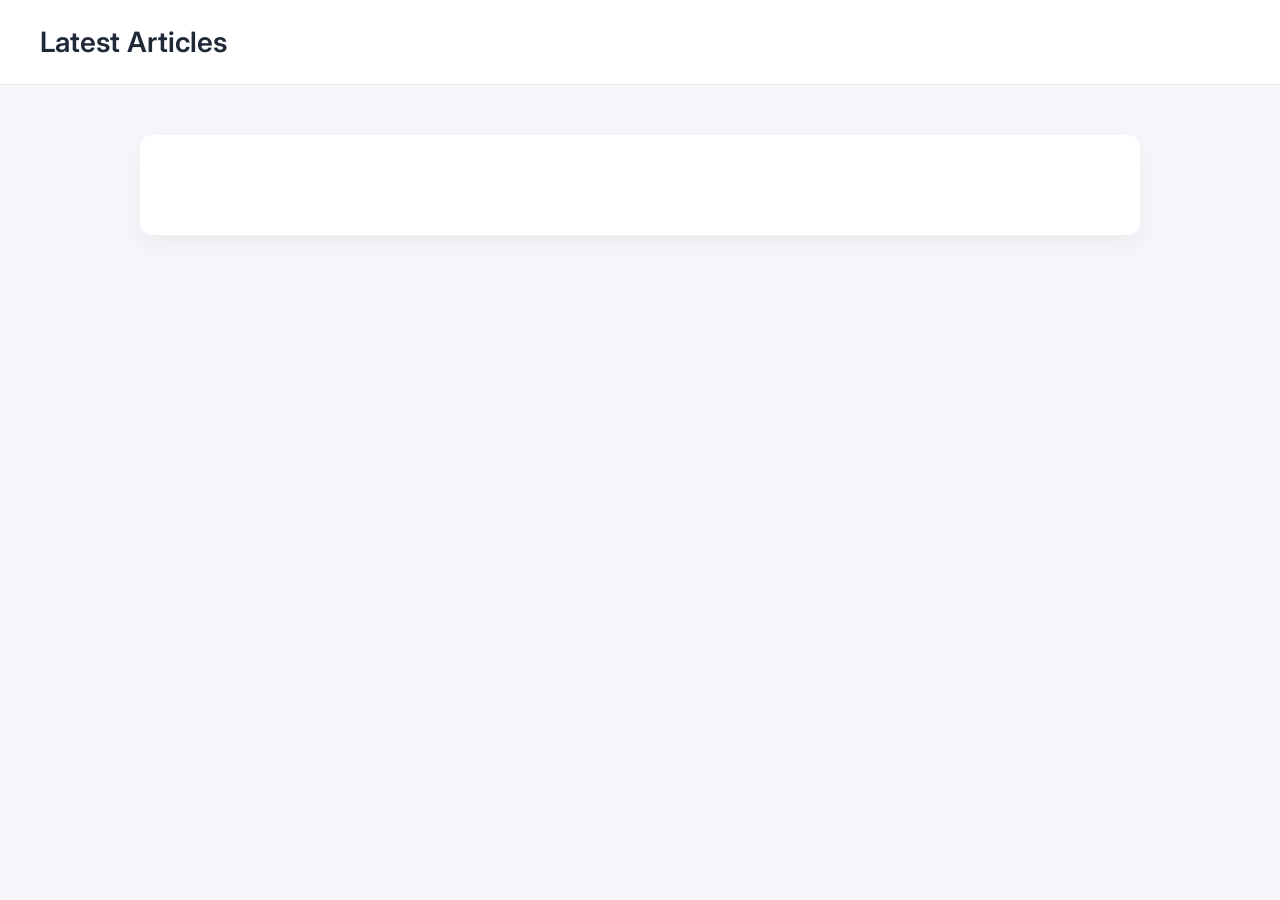
<file: index.html>
<!DOCTYPE html>
<html>

<head>
    <meta charset="UTF-8">
    <title>Markdown Articles</title>
    <link rel="stylesheet" href="style.css">
</head>

<body>

    <header class="main-header">
        <h1>Latest Articles</h1>
    </header>

    <div class="container">
        <div id="postList"></div>
    </div>

    <script src="script.js"></script>

</body>

</html>
</file>
<file: style.css>
@import url('https://fonts.googleapis.com/css2?family=Inter:wght@300;400;600;700&display=swap');

body {
    margin: 0;
    font-family: 'Inter', sans-serif;
    background: #f5f7fa;
    color: #1f2937;
}

/* Header */
.main-header {
    background: white;
    padding: 25px 40px;
    border-bottom: 1px solid #e5e7eb;
    display: flex;
    align-items: center;
    gap: 20px;
}

.main-header h1 {
    margin: 0;
    font-size: 28px;
    font-weight: 600;
}

.site-title {
    font-size: 24px;
}

/* Back button */
.back-btn {
    text-decoration: none;
    color: #2563eb;
    font-weight: 500;
    font-size: 16px;
}

/* Container */
.container {
    max-width: 900px;
    margin: 50px auto;
    background: white;
    padding: 50px;
    border-radius: 12px;
    box-shadow: 0 10px 25px rgba(0, 0, 0, 0.05);
}

/* Category Titles */
h2 {
    color: #2563eb;
    margin-top: 40px;
}

/* Links */
a {
    text-decoration: none;
    color: #2563eb;
    font-weight: 500;
}

a:hover {
    color: #1e40af;
}

/* List spacing */
li {
    margin: 12px 0;
    font-size: 18px;
}

/* Markdown Content */
#content h1 {
    font-size: 36px;
}

#content h2 {
    font-size: 24px;
}

#content p {
    font-size: 18px;
    line-height: 1.8;
}

/* Code blocks */
pre {
    background: #111827;
    color: white;
    padding: 20px;
    border-radius: 10px;
    overflow-x: auto;
}
</file>
